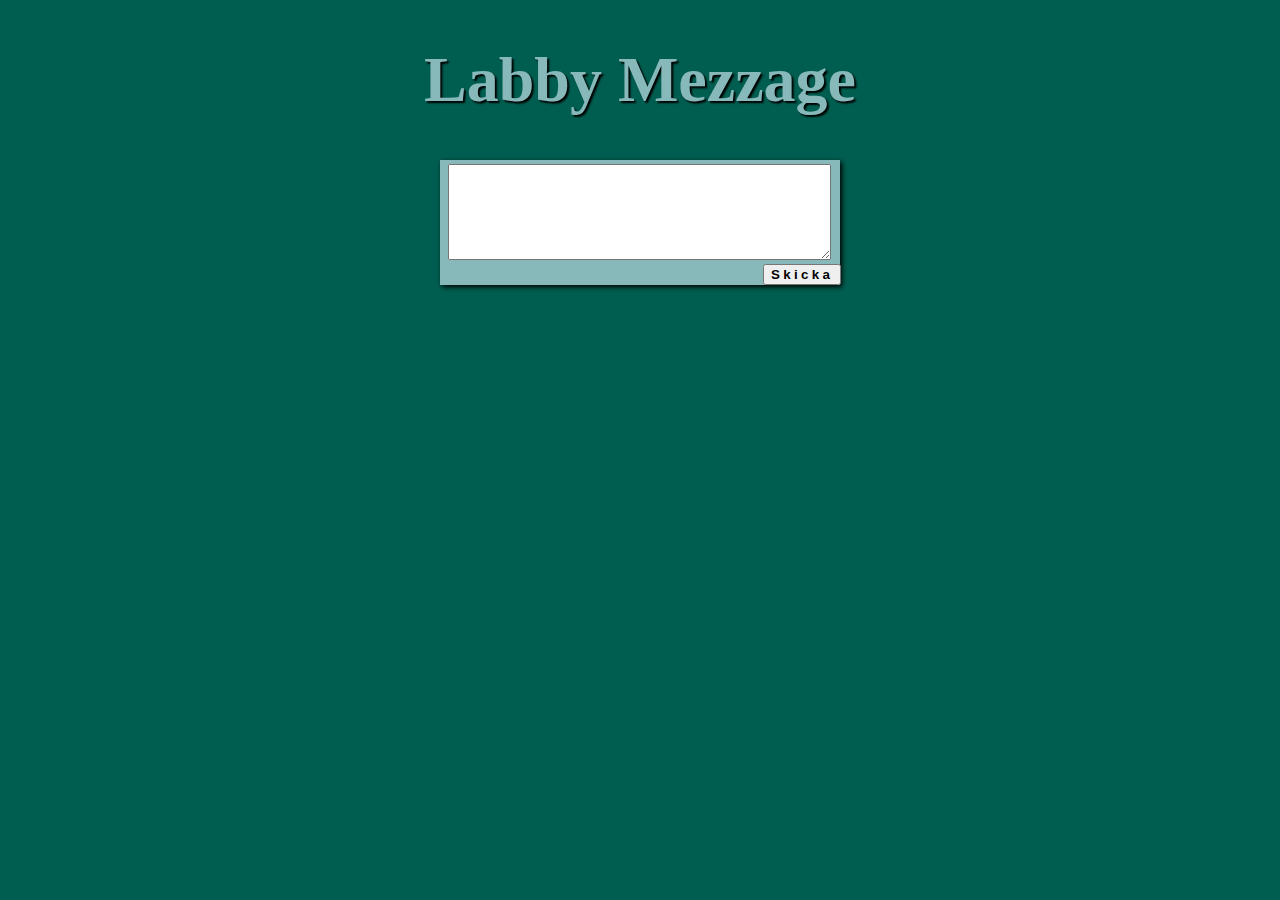
<file: 2-labbymezzage/index.html>
<!doctype html>
<html lang=sv>
    <head>
        <meta charset="utf-8">
        <title>Labbyz Mezzage</title>
        <link href="main.css" rel="stylesheet" type="text/css" />
        <script src="//use.edgefonts.net/annie-use-your-telescope;aguafina-script;advent-pro.js"></script>
        <script src="message.js"></script>
        <script src="engine.js"></script>
    </head>

    <body>
        <h1>Labby Mezzage</h1>
        
        <div id="messagefeed">
            <div id="counter">
            <!-- plats för meddelanderäknaren. lösa detta på ett bättre sätt? -->
            </div>
            <div id="msglist">
                <!-- plats för meddelanden -->
            </div>
            <form name="form" action="post">
                <textarea id="textarea" cols="45" rows="6"></textarea>
                <button id="sendbutton" type="button">Skicka</button>
            </form>
        </div>
    </body>
</html>
</file>
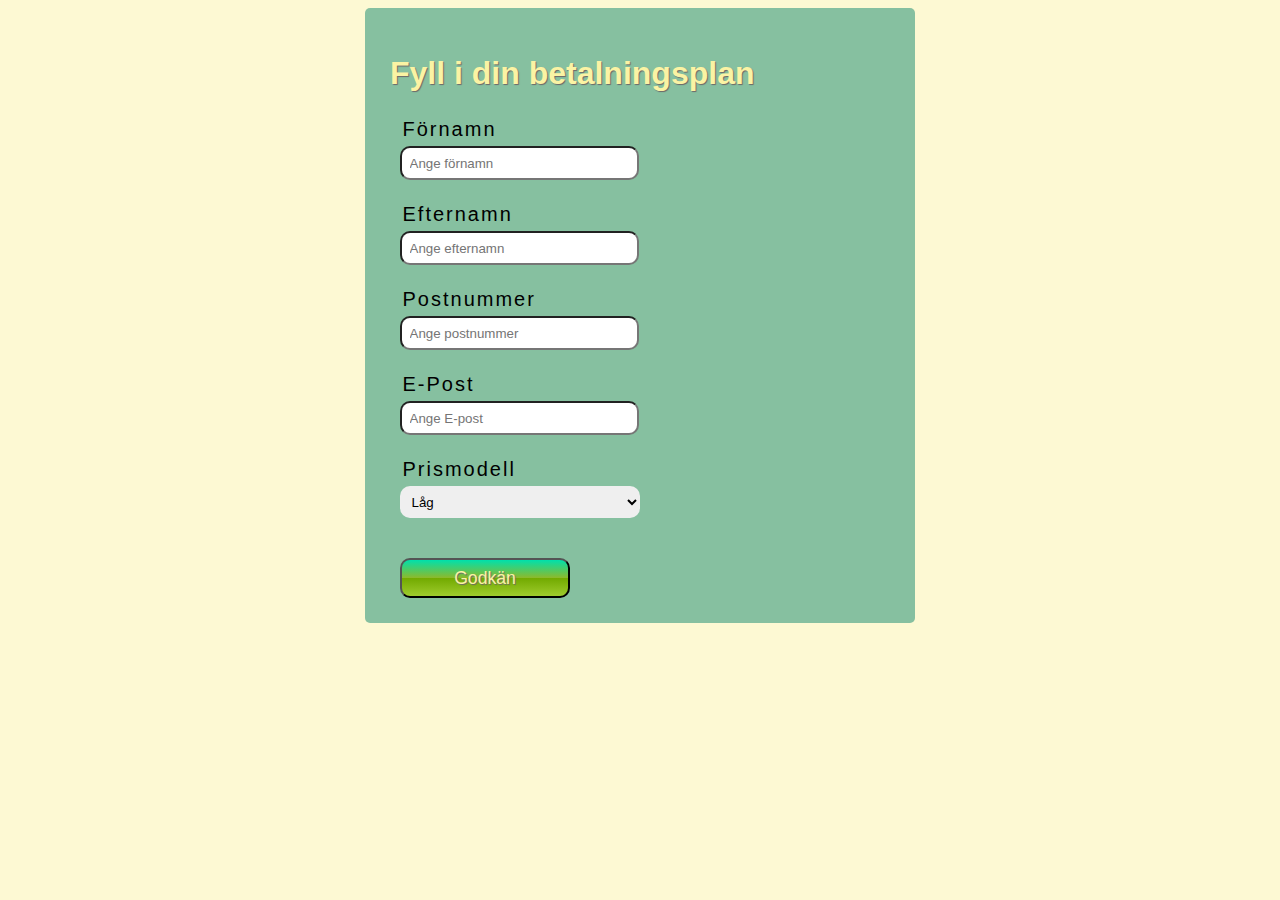
<file: 4-forms/index.html>
<!doctype html>
    <head>
        <meta charset="utf-8" />
        <title>Betalningsplan</title>
        <link href="main.css" rel="stylesheet" type="text/css" />
        <script src="//use.edgefonts.net/economica;coda.js"></script> 

    </head>
    <body>
        <div id="container">
            <h1>Fyll i din betalningsplan</h1>
            <form id="payform" action="http://voyager.lnu.se/tekinet/kurser/dtt/wp_webbteknik/process_form.php" method="post">
                <div id="fnCont">
                    <label for="fName">Förnamn</label>    
                    <input id="fName" type="text" name="firstName" placeholder="Ange förnamn" />
                </div>
                <br />
                <div id="lnCont">
                    <label for="lName">Efternamn</label>
                    <input id="lName" type="text" name="lastName" placeholder="Ange efternamn" />
                </div>
                <br />
                <div id="zcCont">
                    <label for="zipCode">Postnummer</label>
                    <input id="zipCode" type="tel" name="zipCode" placeholder="Ange postnummer" />
                </div>
                <br />
                <div id="emCont">
                    <label for="email">E-Post</label>
                    <input id="email" type="email" name="eMail" placeholder="Ange E-post" />
                </div>
                <br />
                <label for="priceRange">Prismodell</label>
                <select id="priceRange" name="priceRange">
                    <option value="Low">Låg</option>
                    <option value="Mid">Medel</option>
                    <option value="High">Hög</option>
                </select>
                <br />
                <input id="submitbutton" type="submit" value="Godkän" />
            </form>
        </div>
    <script src="validator.js"></script>
    </body>    
</html>
</file>
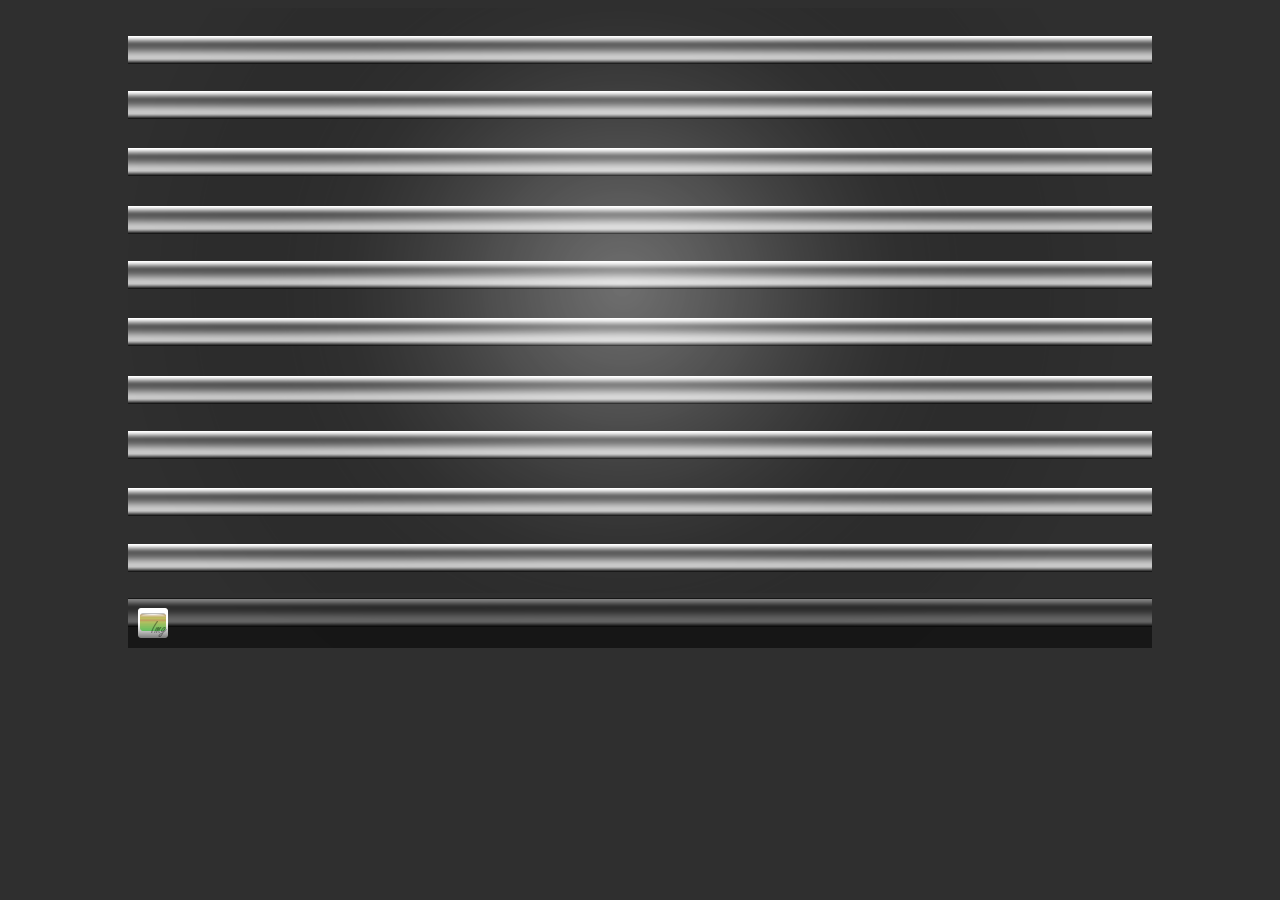
<file: 5-pwd/index.html>
<!doctype html>
    <head>
        <meta charset="utf-8" />
        <title>Desktop-App</title>
        <link href="main.css" rel="stylesheet" type="text/css" />
        <script src="//use.edgefonts.net/actor.js"></script>
    </head>
    <body>
        <script src="desktop.js"></script>
        <script src="window.js"></script>
        <script src="engine.js"></script>
    </body>
</html>
</file>
<file: 2-labbymezzage/main.css>
body {
    background-color: #005e50;
}

h1 { 
    text-align: center;
    font-family: aguafina-script, cursive; 
    font-size: 4em;
    color: #87b9ba;
    text-shadow: 2px 2px 2px black;
}

#messagefeed {
    margin: 0 auto;
    width: 400px;
    background-color: #87b9ba;
    box-shadow: 2px 2px 5px black;
}

#textarea{
    margin-left: 8px;
    margin-right: 8px:
}

#sendbutton{
    margin-left: 323px;
    font-family: annie-use-your-telescope, sans-serif;
    letter-spacing: 0.25em;
    font-weight: bold;
}

#counter{
    text-align: right;
    margin-right: 10px;
    padding: 2px;
    font-family: annie-use-your-telescope, sans-serif;
    letter-spacing: 0.25em;
}

/* js-generated */

.newmessage {
    display: inline-block;
    margin-left: 9px;
    padding-left: 5px;
    background-color: rgba(142, 255, 229, 0.88);
    box-shadow: 1px 1px 1px black;
    font-family: advent-pro, sans-serif;
}

.textcontainer{
    display: block;
    float: left;
    width: 300px;
    word-wrap: break-word;
}

.buttoncontainer{
    margin-top: 4px;
    display: inline;
    width: 75px;
    float: left;
}

.button{
    float: right;
    margin-right: 3px;
    padding: 2px;
}

.time{
    margin-top: 2px;
    font-size: 0.8em;
    text-align: right;
    margin-right: 5px;
}
</file>
<file: 4-forms/main.css>
body{
    background-color: rgba(250, 243, 164, 0.48);
}

#container{
    margin: 0 auto;
    width: 500px;
    background-color: rgba(0, 128, 103, 0.47);
    padding: 2%;
    border-radius: 5px;
}

h1, h3{
    font-family: coda, sans-serif;
    color: rgba(250, 243, 164, 1);
    text-shadow: 1px 1px 1px #6d6767;
}

label{
    display: inline-block;
    width: 300px;
    padding: 1%;
    margin-left: 1.5%;
    font-size: 1.25em;
    letter-spacing: .1em;
    font-family: economica, sans-serif;
}

input{
    width: 220px;
    display: inline-block;
    padding: 1.5%;
    margin-left: 2%;
    -moz-border-radius: 10px;
    -webkit-border-radius: 10px;
    border-radius: 10px;
}

select{
    width: 240px;
    display: inline-block;
    padding: 1.5%;
    margin-left: 2%;
    -moz-border-radius: 10px;
    -webkit-border-radius: 10px;
    border-radius: 10px;
    border: none;
}

#submitbutton{
    width: 170px;
    margin-top: 8%;
    display: inline-block;
    font-size: 1.1em;
    font-family: coda, sans-serif;
    color: rgba(250, 243, 164, 1);
    text-shadow: 1px 1px 1px #6d6767;
    background: linear-gradient(to bottom, #00e0ac 0%,#8eb92a 50%,#72aa00 51%,#9ecb2d 100%);
}

.errorInfo{
    display: inline-block;
    width: 220px;
    margin-left: 1%;
    color: #a34848;
}

#fadeBg{
    background-color: rgba(0, 0, 0, 0.46);
    z-index: 500;
    position: absolute;
    width: 100%;
    height: 100%;
    left: 0px;
    top: 0px;
}

#popup{
    z-index: 1000;
    width: 300px;
    border-radius: 10px;
    background-color: rgba(0, 128, 103, 1);
    text-align: center;
    margin: 0 auto;
    padding: 3%;
    position: absolute;
    left: 30%;
    top: 5%
}

li{
    padding: 4%;
    margin: 1%;
}

#confirmList{
    list-style: none;
    text-align: left; 
    font-family: economica, sans-serif;
    letter-spacing: 0.1em;
}

.confirmButton{
    width: 110px;
    display: inline-block;
    border-radius: 5px;
    padding: 2%;
    margin: 2%;
    font-family: coda, sans-serif;
    color: black;
    background: linear-gradient(to bottom, #00e0ac 0%,#8eb92a 50%,#72aa00 51%,#9ecb2d 100%);
    margin-bottom: 25px;
}

h3{
    color: black;
}
</file>
<file: 5-pwd/main.css>
body {
    background-color: #2f2f2f;
}

/* JS-Generated */ 

#mainBG {
    background: url(pics/deskbg.png);
    width: 1024px;
    height: 640px;
    margin: 0 auto;
    position: relative;
    z-index: 100;
}

#menufield {
    width: 1024px;
    height: 50px;
    background: rgba(0, 0, 0, 0.5);
    position: absolute;
    bottom: 0px;
    border-top: 5px solid #2f2f2f;
}

#menuthumb {
    margin: 10px;
}


/* Window */ 

#windowdiv {
    width: 300px;
    height: 400px;
    background-color: #a5a5a5;
    z-index: 300;
    position: relative;
    top: 70px;
    left: 60px;
    border-radius: 5px;
    border-left: 1px solid white;
    border-right: 1px solid white;
}

.topbar {
    background: linear-gradient(to bottom, rgba(208,208,208,1) 0%,rgba(47,47,47,1) 100%);
    height: 35px;
    border-radius: 5px;
    width: inherit;
}

.upperthumb {
    float: left;
    width: 15px;
    margin: 10px;
}

.tooltip {
    color: white;
    width: 100px;
    margin-left: 30px;
    padding: 7px;
    font-family: actor, sans-serif;
    font-size: 0.85em;
}

.closewin {
    width: 30px;
    float: right;
    margin-top: -40px;
    margin-right: 20px;
}

#wincont {
    height: 345px;
    width: inherit;
    background: #9f9f9f;
    overflow-y: auto;
}

.imgcont {
    display: inline-block;
    padding: 4px;
    background: #bababa;
    margin: 5px;
    border-radius: 4px;
}

.imglink {
    display: block;
    margin: 0 auto;
}

.imgthumb {
    display: block;
    margin: 0 auto;
}

.statusfield {
    background: linear-gradient(to bottom, rgba(208,208,208,1) 0%,rgba(134,134,134,1) 100%);
    height: 20px;
    width: inherit;
    position: absolute;
    bottom: 0px;
    left: 0px;
    border-radius: 5px;
}

#loadinggif {
    margin: 2px;
    max-width: 100px;
    display: block;
    float: left;
}

#loadinfo {
    width: 100px;
    font-size: 0.75em;
        font-family: actor, sans-serif;
    display: block;
    float: left;
    color: white;
    margin-left: 5px;
    margin-top: 1px;
}
</file>
